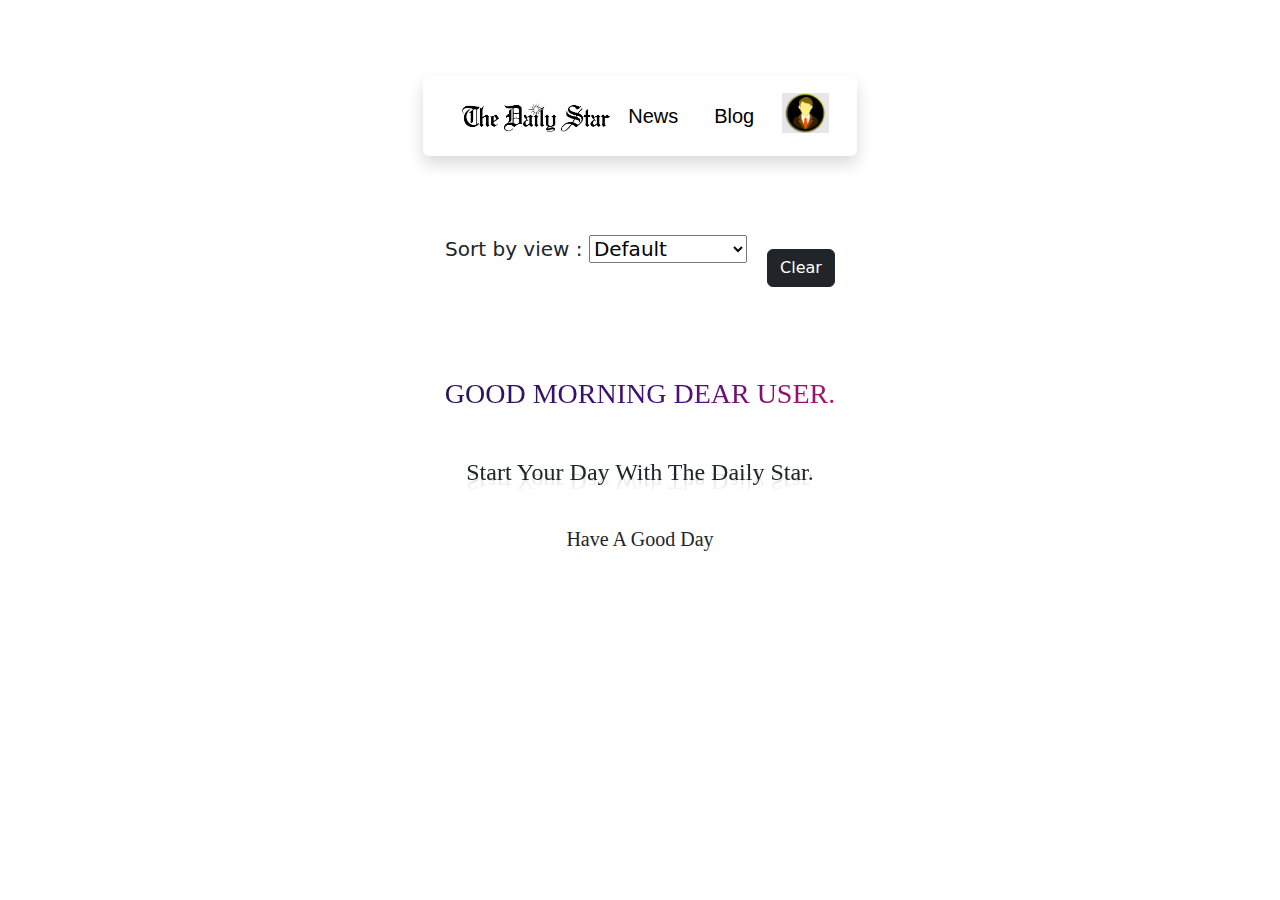
<file: index.html>
<!DOCTYPE html>
<html lang="en">
<head>
    <meta charset="UTF-8">
    <meta http-equiv="X-UA-Compatible" content="IE=edge">
    <meta name="viewport" content="width=device-width, initial-scale=1.0">
    <title>Replica Daily Star</title>
    <link href="https://cdn.jsdelivr.net/npm/bootstrap@5.3.0/dist/css/bootstrap.min.css" rel="stylesheet" integrity="sha384-9ndCyUaIbzAi2FUVXJi0CjmCapSmO7SnpJef0486qhLnuZ2cdeRhO02iuK6FUUVM" crossorigin="anonymous">
    <link rel="stylesheet" href="style.css">
    <link href="https://cdn.jsdelivr.net/npm/bootstrap@5.0.1/dist/css/bootstrap.min.css" rel="stylesheet"> 
      <script src="https://cdn.jsdelivr.net/npm/@popperjs/core@2.9.2/dist/umd/popper.min.js" integrity="sha384-IQsoLXl5PILFhosVNubq5LC7Qb9DXgDA9i+tQ8Zj3iwWAwPtgFTxbJ8NT4GN1R8p" crossorigin="anonymous"></script>
      <script src="https://cdn.jsdelivr.net/npm/bootstrap@5.0.1/dist/js/bootstrap.min.js" integrity="sha384-Atwg2Pkwv9vp0ygtn1JAojH0nYbwNJLPhwyoVbhoPwBhjQPR5VtM2+xf0Uwh9KtT" crossorigin="anonymous"></script>
      <link rel="stylesheet" href="https://cdnjs.cloudflare.com/ajax/libs/bootstrap/5.0.2/css/bootstrap.min.css">
</head>
<body>

    <main class="body">

       <!--    nav bar    -->
        <section>
            <nav class="navbar navbar-expand-sm shadow p-3 mb-5 bg-white rounded">
                <div class="container-fluid">	    
                  <div class="collapse navbar-collapse " id="navbarSupportedContent">
                    <img src="Daily Star.jpg" alt="logo" height="48">
                    
                    <form class="d-flex ms-auto order-5">
                        <ul class="navbar-nav ms-auto mb-2 mb-lg-0">
                            <li class="nav-item navv hover-underline-animation">
                              <a class="nav-link active" aria-current="page" href="#">News</a>
                            </li>

                            <li class="nav-item navv hover-underline-animation">
                                <a class="nav-link active" aria-current="page" href="#">Blog</a>
                            </li>

                            <a href="">

                                <li class="nav-item ">
                                    <img src="user.png" alt="logo" height="40">
                                </li>
                            </a>
                        </ul>
                    </form>
                  </div>
                </div>
              </nav>
        </section>

        <section class="body2">

            <!--    All  Categories  -->
            <section>
                <div>
                    <div id="categories" class="categories " >
                    
                    </div>
            
                </div>
            </section>

            <div class="sort HASH">
                
                <div>
                    <label for="subject">Sort by view :</label>
                    <select id="subject">
                       <optgroup label="Today">
                          <option value="returens">Default</option>
                          <option value="faulty_items">Trending</option>
                       </optgroup>
                        
                        <optgroup label="Top News">
                          <option value="delivery_info">Last Week</option>
                          <option value="order_tracking">This Month</option>
                        </optgroup>
  
                        <optgroup label="Others">
                          <!-- <option value="advice">Advice</option> -->
                          <option value="other">Other</option>
                        </optgroup>
  
                    </select>
                </div>

                <div>
                  <button onclick="clearDiv()" type="button" class="btn btn-dark "  style=margin-top:15px; >Clear </button>
                </div>
            </div>

           
            <section class="news1" id="news1">
              <div id="news-container">

              </div>
            </section>

            <section>
                <!-- Modal -->
                  <div class="modal fade" id="exampleModal" tabindex="-1" aria-labelledby="exampleModalLabel" aria-hidden="true">
                    <div class="modal-dialog">
                      <div class="modal-content">
                        <div class="modal-header">
                          <h1 class="modal-title fs-5" id="exampleModalLabel"></h1>
                          <button type="button" class="btn-close" data-bs-dismiss="modal" aria-label="Close"></button>
                        </div>
                        <div id="country-details" class="modal-body">
                          
                        </div>
                        <div class="modal-footer">
                          <button type="button" class="btn btn-secondary" data-bs-dismiss="modal">Close</button>
                        </div>
                      </div>
                    </div>
                  </div>
            </section>

        </section>

        <section id="message" class="message">
          <div class="first animate-charcter">
            <h3>Good Morning Dear User.</h3>
          </div>
          <div class="second waviy">
            <h4>Start Your Day With The Daily Star.</h4>
          </div>
          <div class="third">
            <h5>Have A Good Day</h5>
          </div>
        </section>
    </main>



    <script src="https://cdn.jsdelivr.net/npm/@popperjs/core@2.11.8/dist/umd/popper.min.js" integrity="sha384-I7E8VVD/ismYTF4hNIPjVp/Zjvgyol6VFvRkX/vR+Vc4jQkC+hVqc2pM8ODewa9r" crossorigin="anonymous"></script>
    <script src="https://cdn.jsdelivr.net/npm/bootstrap@5.3.0/dist/js/bootstrap.min.js" integrity="sha384-fbbOQedDUMZZ5KreZpsbe1LCZPVmfTnH7ois6mU1QK+m14rQ1l2bGBq41eYeM/fS" crossorigin="anonymous"></script>    
    <script src="app.js"></script>
</body>
</html>
</file>
<file: style.css>
.body{
    margin-left: 5%;
    margin-right: 5%;
    margin-top: 1%;
}
.body2{
  margin-left: 5%;
  margin-right: 5%;
  margin-top: 1%;
}
.navv{
    font-size: 20px;
    color: #f12b2b;
    font-family: 'Segoe UI', Tahoma, Geneva, Verdana, sans-serif;
    margin-right: 20px;
}

.navv:hover{
    font-size: 20.3px;
}
.categories{
  display:flex;
  gap: 80px;
  font-size: 20px;
}
.heading{
  text-decoration: none;
  color: rgb(52, 48, 48);
}
.heading:hover{
    position: relative;
    color: #fd790d;
   
}

.hover-underline-animation {
    display: inline-block;
    position: relative;
    color: #0087ca;
  }
  
  .hover-underline-animation::after {
    content: '';
    position: absolute;
    width: 100%;
    transform: scaleX(0);
    height: 2px;
    bottom: 0;
    left: 0;
    background-color: #0087ca;
    transform-origin: bottom right;
    transition: transform 0.25s ease-out;
  }
  
  .hover-underline-animation:hover::after {
    transform: scaleX(1);
    transform-origin: bottom left;
  }

  .sort{
    font-size: 20px;
    margin: 30px 0 0 0;
  }
  .news1{
    margin-top: 50px ;
    margin-bottom: 50px;
  }
  .card{
    width: 100%;
    height: auto;
  }
  .card img{
    padding: 10px;
    height: 100%;
  }

  .cutoff-text{
    --max-lines:3;
    display:-webkit-box;
    overflow: hidden;
    -webkit-box-orient: vertical;
    -webkit-line-clamp: var(--max-lines);
  }

  .flex{
    margin-left: 10%;
    display: flex;
    gap:150px
  }

  .HASH {
    display: flex;
    justify-content: space-between;
  }

.message{
  height: 500px;
  width: 100%;
  text-align: center;
}
.first,.second,.third{
  margin-top: 40px;
  font-family: 'Times New Roman', Times, serif;

}
.first{
}

.animate-charcter
{
   text-transform: uppercase;
  background-image: linear-gradient(
    -225deg,
    #231557 0%,
    #44107a 29%,
    #ff1361 67%,
    #fff800 100%
  );
  background-size: auto auto;
  background-clip: border-box;
  background-size: 200% auto;
  color: #fff;
  background-clip: text;
  text-fill-color: transparent;
  -webkit-background-clip: text;
  -webkit-text-fill-color: transparent;
  animation: textclip 2s linear infinite;
  display: inline-block;
      font-size: 190px;
}

@keyframes textclip {
  to {
    background-position: 200% center;
  }
}
@import url('https://fonts.googleapis.com/css2?family=Alfa+Slab+One&display=swap');
* {
  padding: 0;
  margin: 0;
  box-sizing: border-box;
}

body {
  background-color:  #151719;
  display: flex;
  justify-content: center;
  align-items: center;
  min-height: 100vh;
}
.waviy {
  position: relative;
  -webkit-box-reflect: below -20px linear-gradient(transparent, rgba(0,0,0,.2));
  font-size: 60px;
}
.waviy span {
  font-family: 'Alfa Slab One', cursive;
  position: relative;
  display: inline-block;
  color: #fff;
  text-transform: uppercase;
  animation: waviy 1s infinite;
  animation-delay: calc(.1s * var(--i));
  
}
@keyframes waviy {
  0%,40%,100% {
    transform: translateY(0)
  }
  20% {
    transform: translateY(-20px)
  }
}
</file>
